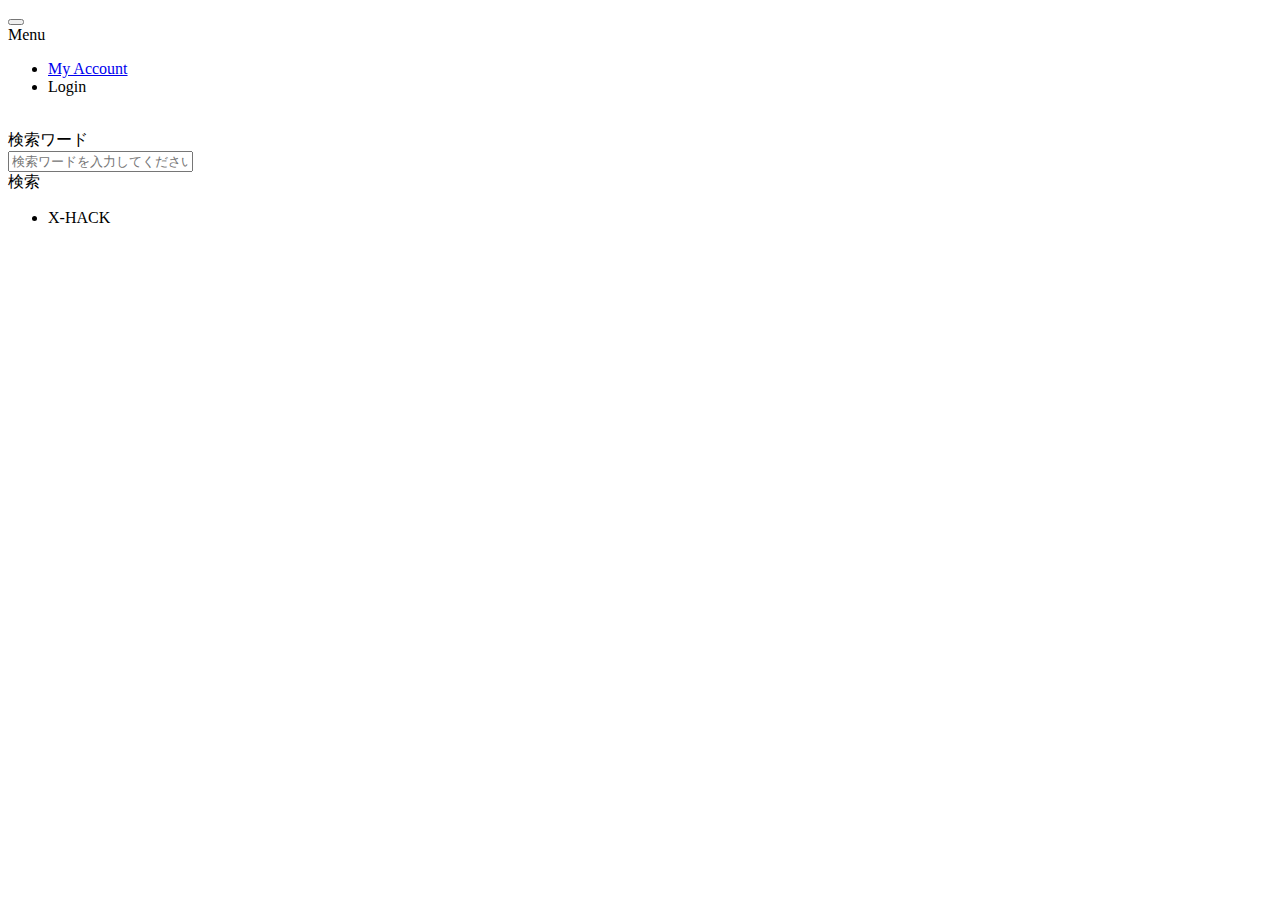
<file: youtube_search_api.html>
<!doctype html>
<html lang="ja">

<head>
  <meta charset="utf-8" />
  <meta name="viewport" content="width=device-width, initial-scale=1.0" />
  <title>X-HACK 動画検索</title>
  <link rel="stylesheet" href="https://dhbhdrzi4tiry.cloudfront.net/cdn/sites/foundation.min.css">
</head>

<body>

  <!-- ヘッダー -->
  <div class="title-bar" data-responsive-toggle="realEstateMenu" data-hide-for="small">
    <button class="menu-icon" type="button" data-toggle></button>
    <div class="title-bar-title">Menu</div>
  </div>
  <div class="top-bar" id="realEstateMenu">
    <div class="top-bar-right">
      <ul class="menu">
        <li><a href="#">My Account</a></li>
        <li><a class="button">Login</a></li>
      </ul>
    </div>
  </div>
  <br>

  <!-- 検索フォーム -->
  <div class="row">
    <div class="small-2 large-2 columns">検索ワード</div>
    <div class="small-4 large-4 columns">
      <input id="search-id" class="" type="text" placeholder="検索ワードを入力してください" />
    </div>
    <div class="small-6 large-4 columns">
      <a class="button" onclick="loadUrl()">検索</a></div>
  </div>

  <!-- リスト -->
  <div id="main-block" class="row small-up-1 medium-up-2 large-up-3">
  </div>

  <!-- フッター -->
  <footer>
    <div class="row">
      <div class="medium-6 columns">
        <ul class="menu float-right">
          <li class="menu-text">X-HACK</li>
        </ul>
      </div>
    </div>
  </footer>


  <script src="https://code.jquery.com/jquery-2.1.4.min.js"></script>
  <script src="https://dhbhdrzi4tiry.cloudfront.net/cdn/sites/foundation.js"></script>
  <script>
    $(document).foundation();
    const mainBlock = document.getElementById("main-block");

    function loadUrl() {

      // 全ての子要素を削除する
      while (mainBlock.firstChild) mainBlock.removeChild(mainBlock.firstChild);

      // 検索ワードを取得する
      let searchData = document.getElementById("search-id").value;

      // URLの生成 本来はサーバー側で処理すべき(apikeyがユーザーに見えてしまうので)
      let _url = `https://www.googleapis.com/youtube/v3/search?type=video&part=snippet&q=${searchData}&key={apikey}`;
      // Ajax(XMLHttpRequest)処理
      // APIを実行して結果のJSONデータを加工している
      let xhttp = new XMLHttpRequest();
      // 通信が終わった時の処理
      xhttp.onreadystatechange = function() {
        if (this.readyState == 4 && this.status == 200) {
          let res = JSON.parse(xhttp.responseText);
          for (let i = 0; i < res.items.length; i++) {
            addCardItem(res.items[i]);
          }
        }
      };
      // データ取得開始
      xhttp.open("GET", _url, true);
      xhttp.send();
    }

    // DOMを動的に生成している
    function addCardItem(item) {
      var node = document.createElement("div");
      node.setAttribute("class", "column");
      var txt =
        `<div class="callout"><a href="">` +
        `<p>${item.snippet.title}</p>` +
        createVideoTag(item.id.videoId) +
        `<p>${item.snippet.description}</p>` +
        `<p class="subheader">${item.snippet.publishedAt}</p>` +
        `</a></div>`;

      node.innerHTML = txt;
      mainBlock.appendChild(node);
    }

    // ビデオタグの生成処理
    function createVideoTag(vid) {
      return `<iframe width="100%" src="https://www.youtube.com/embed/${vid}"` +
        `frameborder="0" allow="autoplay; encrypted-media" allowfullscreen></iframe>`;
    }
  </script>
</body>

</html>
</file>
